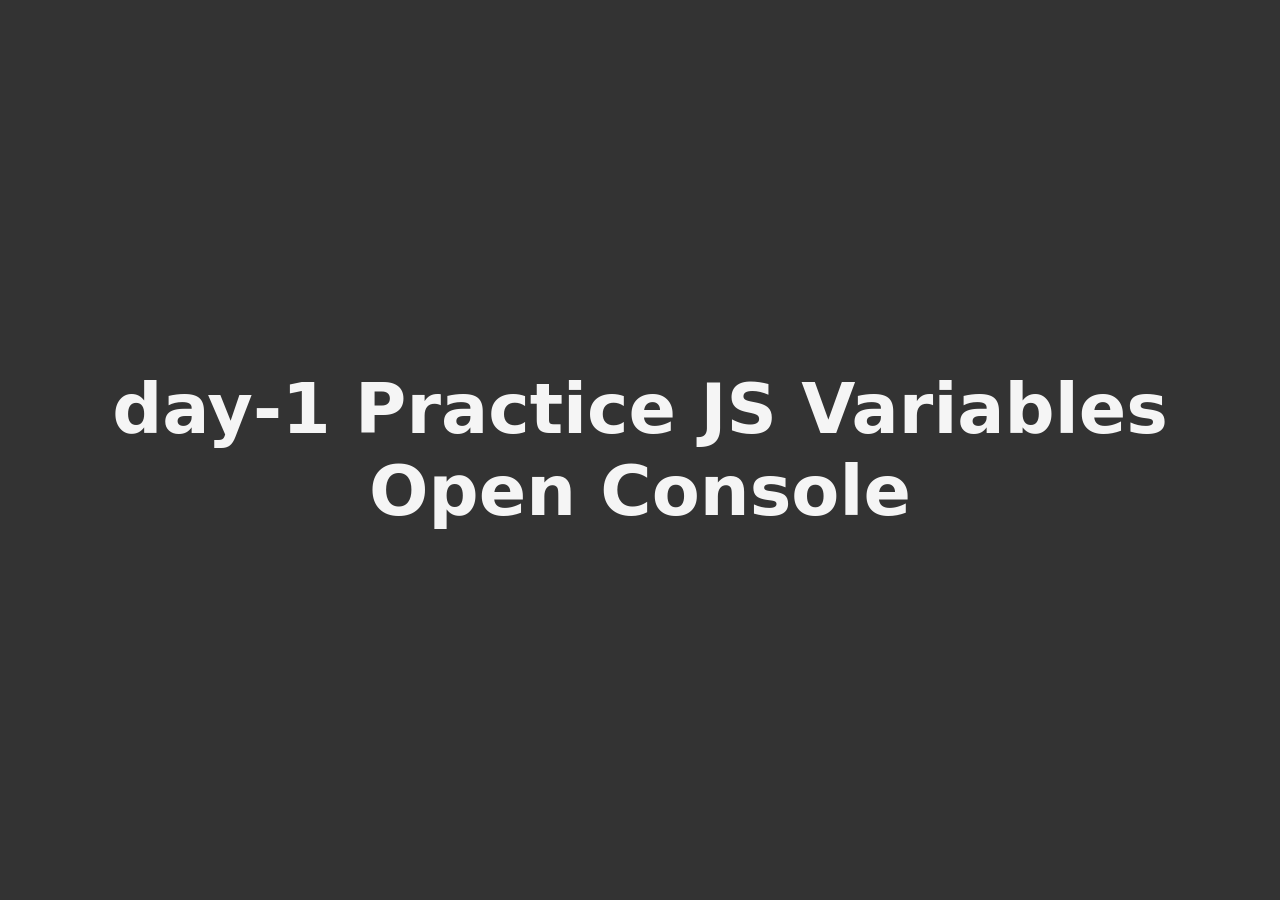
<file: day-1 Variables/index.html>
<!doctype html>
<html>
  <head>
    <meta charset="UTF-8" />
    <meta name="viewport" content="width=device-width, initial-scale=1.0" />
    <link rel="stylesheet" href="style.css" />
    <title>Practice JS Variables</title>
  </head>
  <body>
    <h1>day-1 Practice JS Variables</h1>
    <h1>Open Console</h1>

    <script src="script.js"></script>
  </body>
</html>
</file>
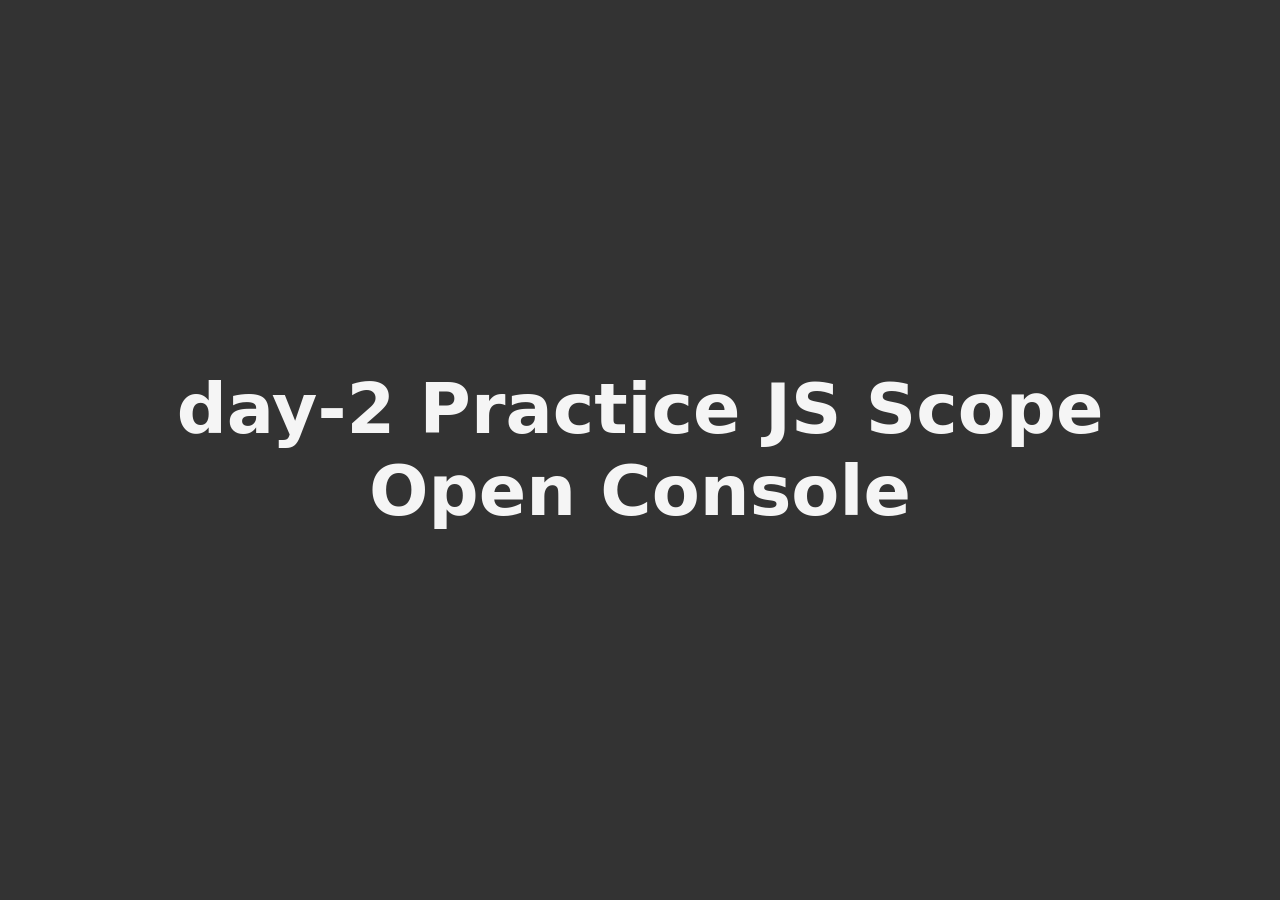
<file: day-2 Scoped/index.html>
<!doctype html>
<html>
  <head>
    <meta charset="UTF-8" />
    <meta name="viewport" content="width=device-width, initial-scale=1.0" />
    <title>Scope</title>
    <link rel="stylesheet" href="style.css" />
  </head>
  <body>
    <h1>day-2 Practice JS Scope</h1>
    <h1>Open Console</h1>

    <script src="script.js"></script>
  </body>
</html>
</file>
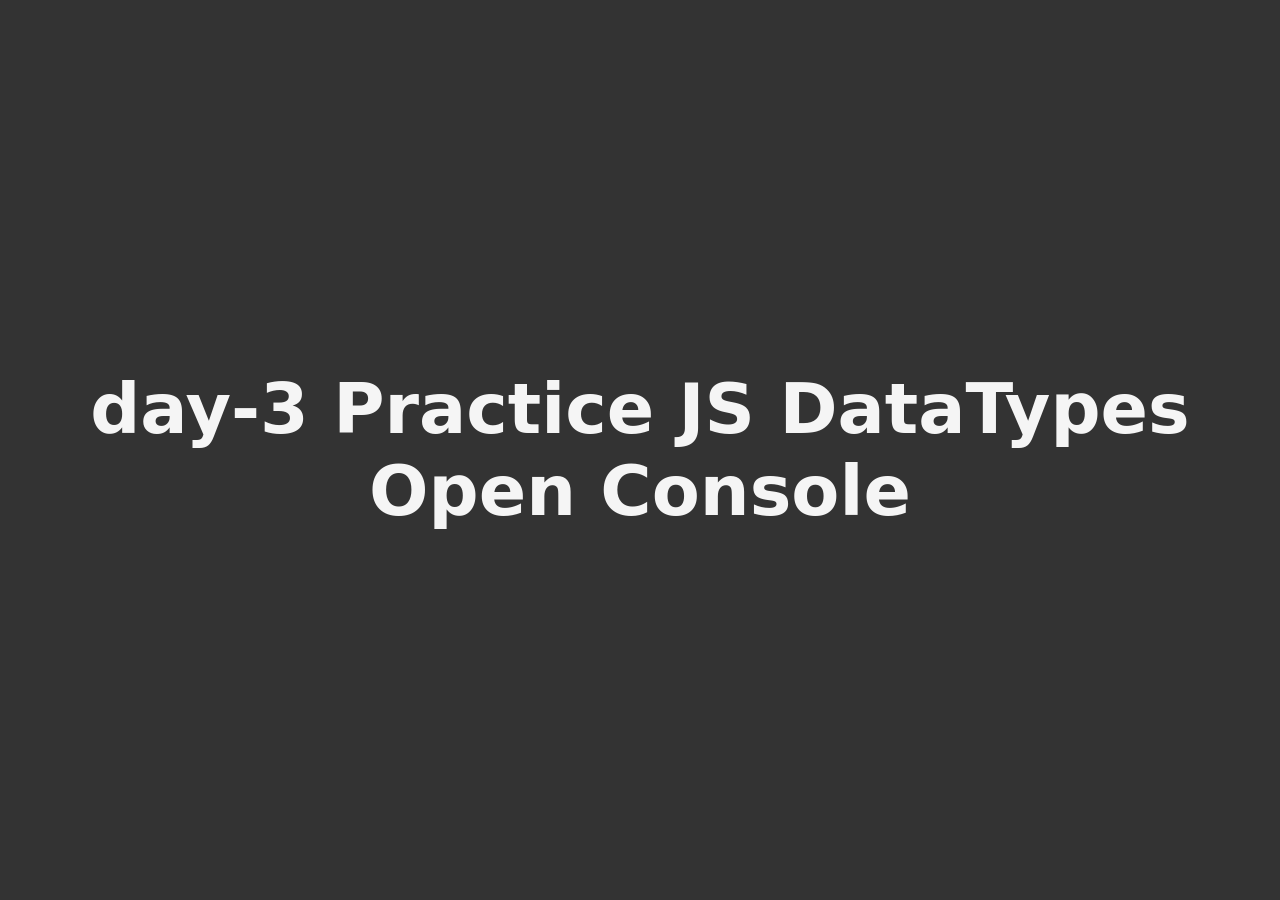
<file: day-3 DataType/index.html>
<!doctype html>
<html>
  <head>
    <meta charset="UTF-8" />
    <meta name="viewport" content="width=device-width, initial-scale=1.0" />
    <title>Data Types</title>
    <link rel="stylesheet" href="style.css" />
  </head>
  <body>
    <h1>day-3 Practice JS DataTypes</h1>
    <h1>Open Console</h1>

    <script src="script.js"></script>
  </body>
</html>
</file>
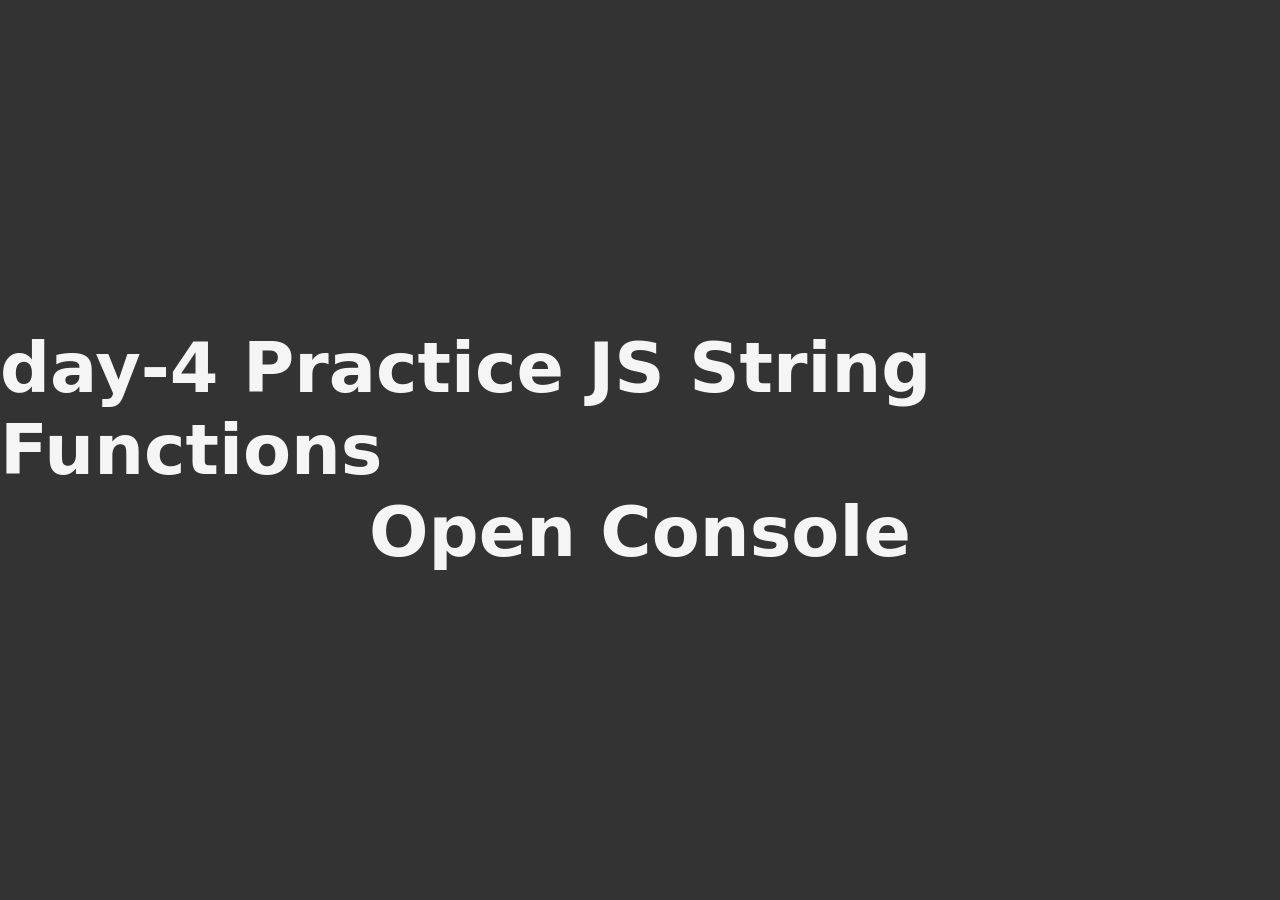
<file: day-4 String Functions/index.html>
<!doctype html>
<html>
  <head>
    <meta charset="UTF-8" />
    <meta name="viewport" content="width=device-width, initial-scale=1.0" />
    <title>String Functions</title>
    <link rel="stylesheet" href="style.css" />
  </head>
  <body>
    <h1>day-4 Practice JS String Functions</h1>
    <h1>Open Console</h1>

    <script src="script.js"></script>
  </body>
</html>
</file>
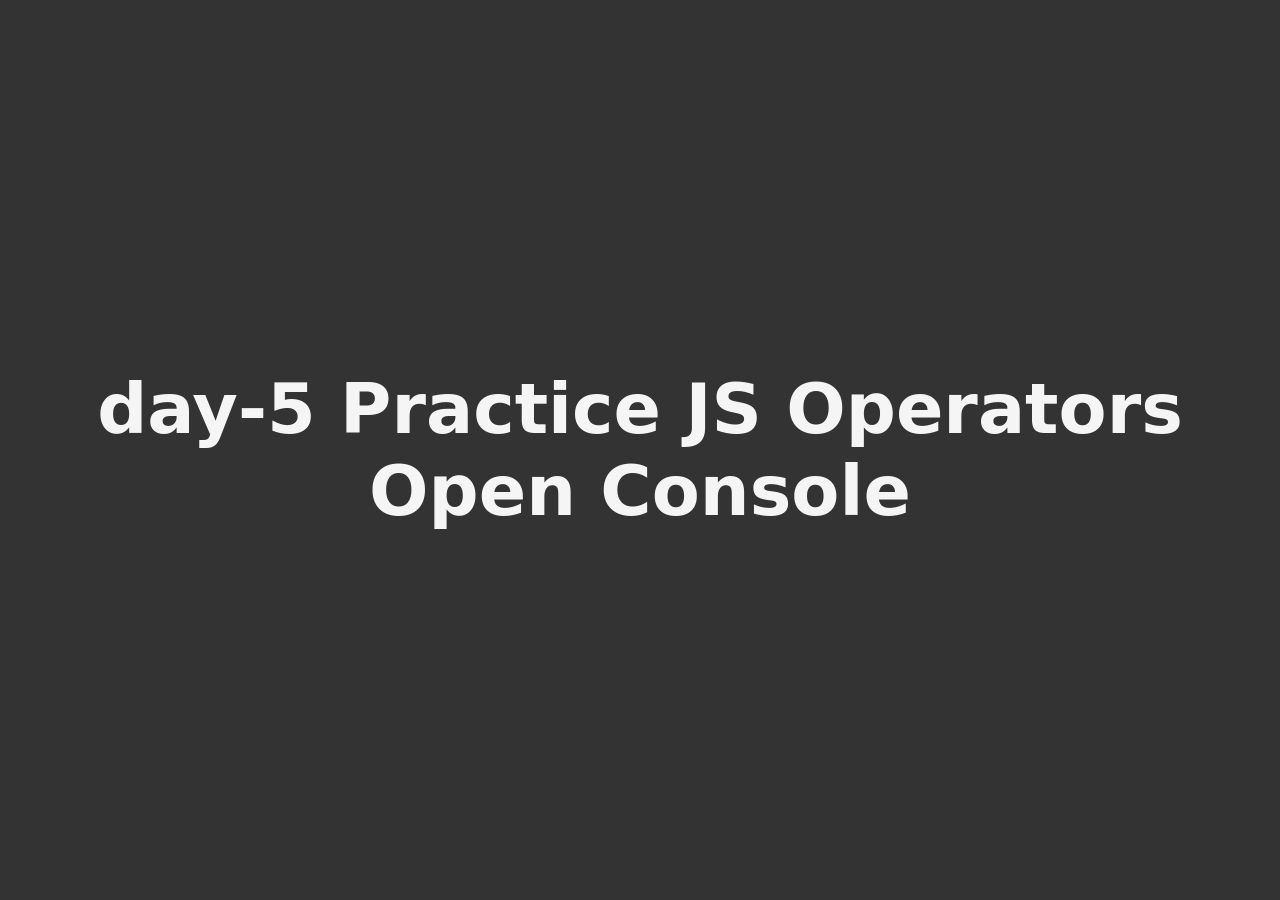
<file: day-5 Operators/index.html>
<!doctype html>
<html>
  <head>
    <meta charset="UTF-8" />
    <meta name="viewport" content="width=device-width, initial-scale=1.0" />
    <title>Operators</title>
    <link rel="stylesheet" href="style.css" />
  </head>
  <body>
    <h1>day-5 Practice JS Operators</h1>
    <h1>Open Console</h1>

    <script src="script.js"></script>
  </body>
</html>
</file>
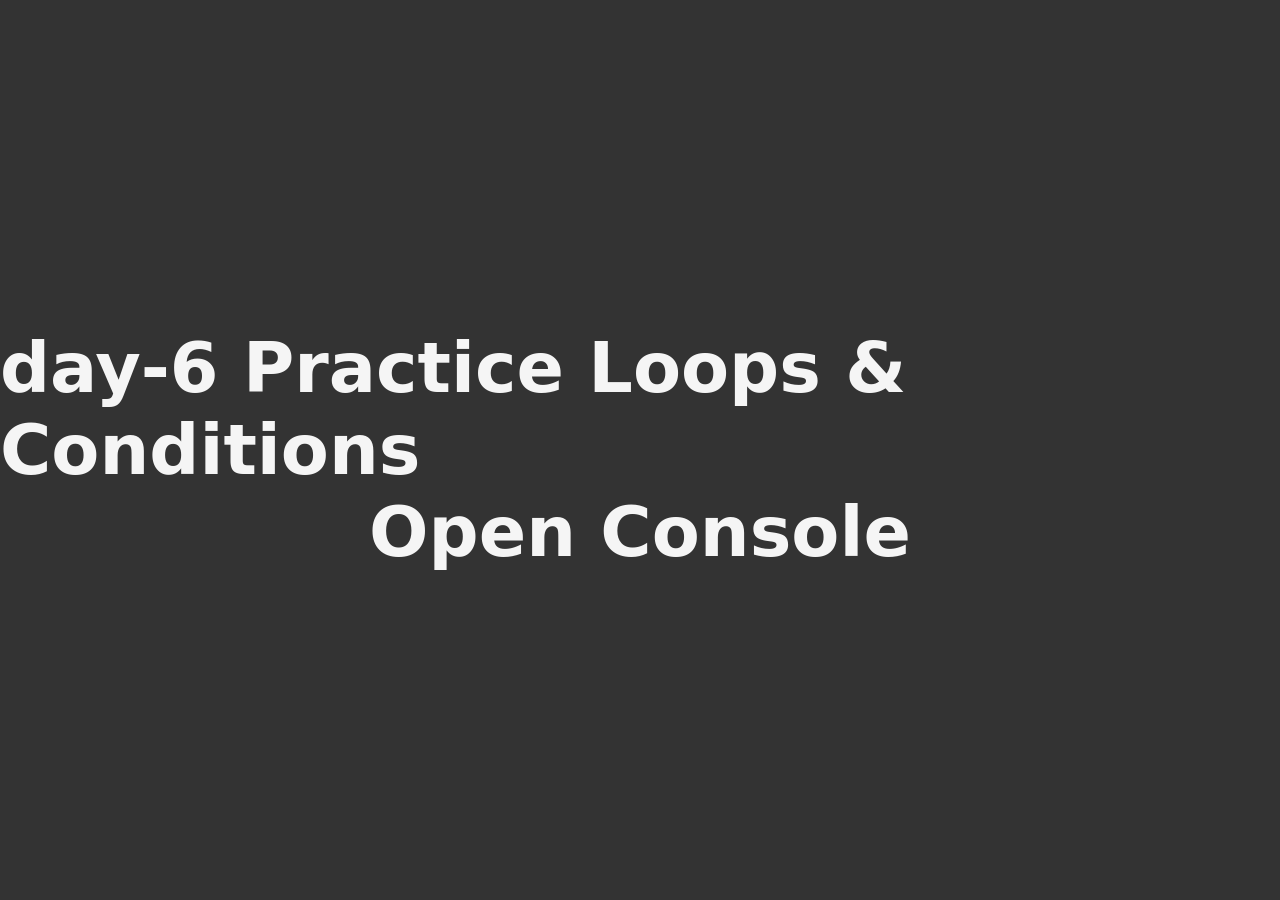
<file: day-6 Loops and Conditions/index.html>
<!doctype html>
<html>
  <head>
    <meta charset="UTF-8" />
    <meta name="viewport" content="width=device-width, initial-scale=1.0" />
    <title>Day 6 - Loops & Conditions</title>
    <link rel="stylesheet" href="style.css" />
  </head>
  <body>
    <h1>day-6 Practice Loops & Conditions</h1>
    <h1>Open Console</h1>

    <script src="script.js"></script>
  </body>
</html>
</file>
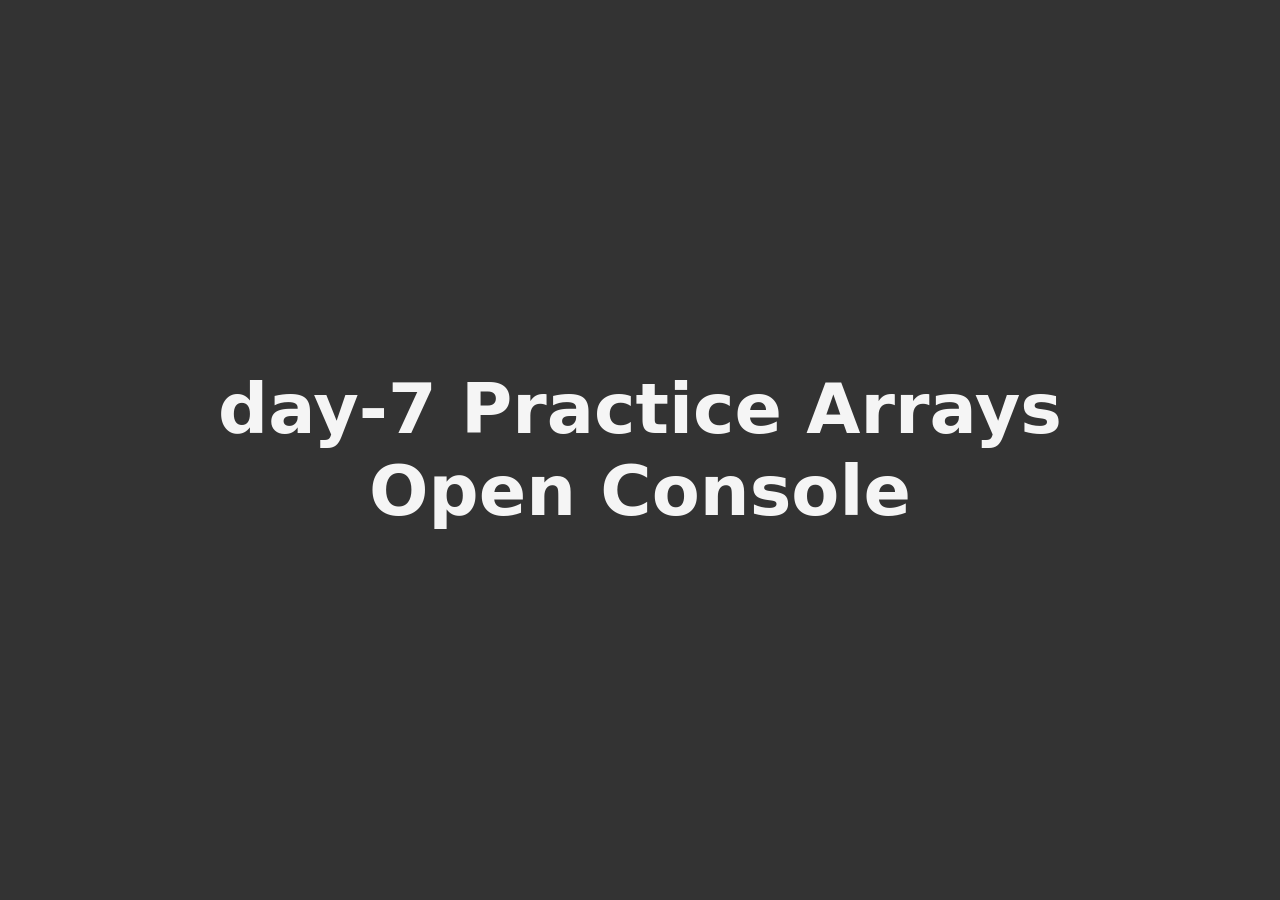
<file: day-7 Arrays/index.html>
<!doctype html>
<html>
  <head>
    <meta charset="UTF-8" />
    <meta name="viewport" content="width=device-width, initial-scale=1.0" />
    <title>day - 7 Arrays</title>
    <link rel="stylesheet" href="style.css" />
  </head>
  <body>
    <h1>day-7 Practice Arrays</h1>
    <h1>Open Console</h1>

    <script src="script.js"></script>
  </body>
</html>
</file>
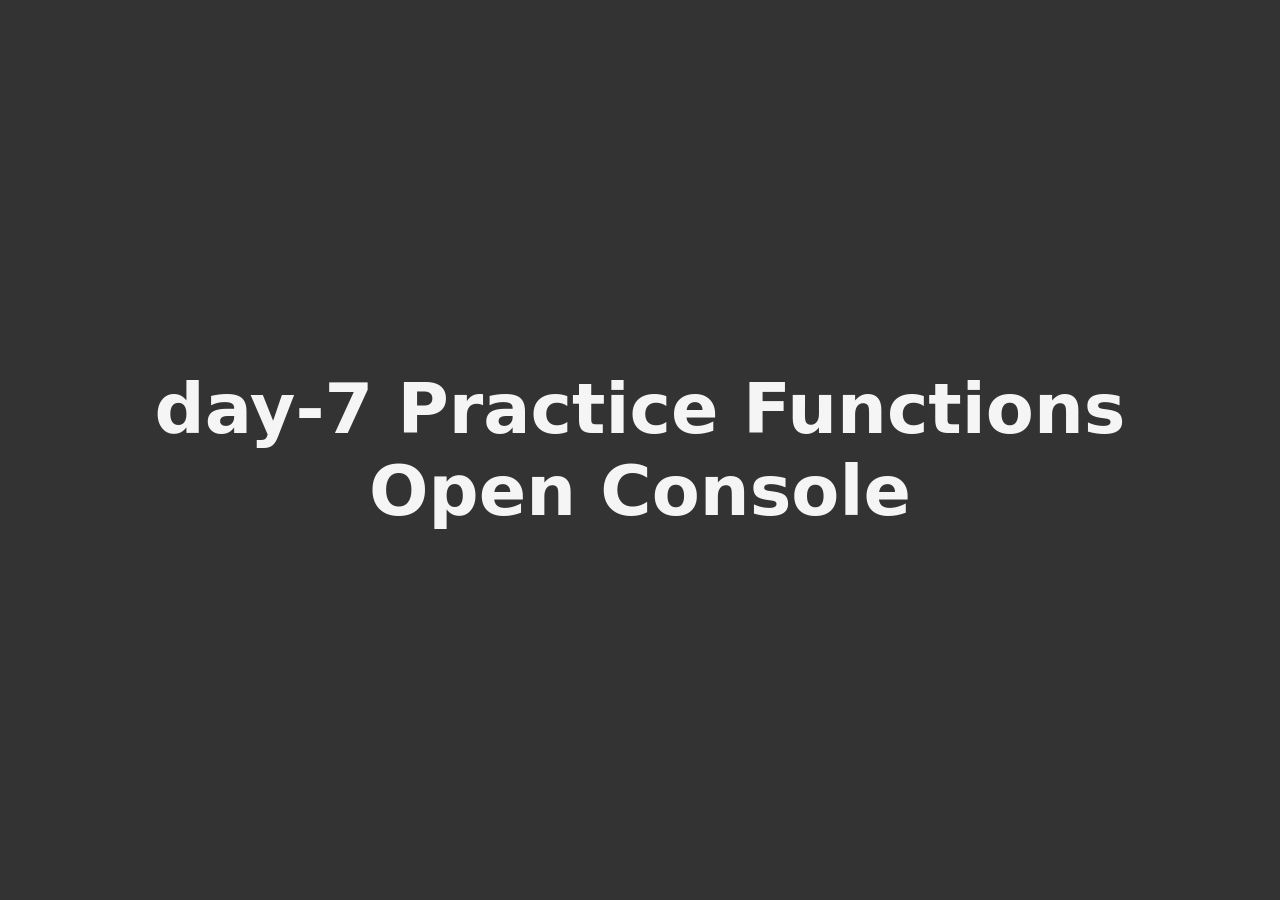
<file: day-7 Functions/index.html>
<!doctype html>
<html>
  <head>
    <meta charset="UTF-8" />
    <meta name="viewport" content="width=device-width, initial-scale=1.0" />
    <title>Day 7 - Functions</title>
    <link rel="stylesheet" href="style.css" />
  </head>
  <body>
    <h1>day-7 Practice Functions</h1>
    <h1>Open Console</h1>

    <script src="script.js"></script>
  </body>
</html>
</file>
<file: day-1 Variables/style.css>
*{
    margin: 0;
    padding: 0;
    box-sizing: border-box;
}

html,
body{
    height: 100vh;
    width: 100vw;
    background-color: #333;
    color: whitesmoke;
    display: flex;
    justify-content: center;
    align-items: center;
    flex-direction: column;
}

h1{
    font-size: 70px;
    font-family: system-ui, -apple-system, BlinkMacSystemFont, 'Segoe UI', Roboto, Oxygen, Ubuntu, Cantarell, 'Open Sans', 'Helvetica Neue', sans-serif;
}
</file>
<file: day-2 Scoped/style.css>
* {
  margin: 0;
  padding: 0;
  box-sizing: border-box;
}

html,
body {
  height: 100vh;
  width: 100vw;
  background-color: #333;
  color: whitesmoke;
  display: flex;
  justify-content: center;
  align-items: center;
  flex-direction: column;
}

h1 {
  font-size: 70px;
  font-family:
    system-ui,
    -apple-system,
    BlinkMacSystemFont,
    "Segoe UI",
    Roboto,
    Oxygen,
    Ubuntu,
    Cantarell,
    "Open Sans",
    "Helvetica Neue",
    sans-serif;
}
</file>
<file: day-3 DataType/style.css>
* {
  margin: 0;
  padding: 0;
  box-sizing: border-box;
}

html,
body {
  height: 100vh;
  width: 100vw;
  background-color: #333;
  color: whitesmoke;
  display: flex;
  justify-content: center;
  align-items: center;
  flex-direction: column;
}

h1 {
  font-size: 70px;
  font-family:
    system-ui,
    -apple-system,
    BlinkMacSystemFont,
    "Segoe UI",
    Roboto,
    Oxygen,
    Ubuntu,
    Cantarell,
    "Open Sans",
    "Helvetica Neue",
    sans-serif;
}
</file>
<file: day-4 String Functions/style.css>
* {
  margin: 0;
  padding: 0;
  box-sizing: border-box;
}

html,
body {
  height: 100vh;
  width: 100vw;
  background-color: #333;
  color: whitesmoke;
  display: flex;
  justify-content: center;
  align-items: center;
  flex-direction: column;
}

h1 {
  font-size: 70px;
  font-family:
    system-ui,
    -apple-system,
    BlinkMacSystemFont,
    "Segoe UI",
    Roboto,
    Oxygen,
    Ubuntu,
    Cantarell,
    "Open Sans",
    "Helvetica Neue",
    sans-serif;
}
</file>
<file: day-5 Operators/style.css>
* {
  margin: 0;
  padding: 0;
  box-sizing: border-box;
}

html,
body {
  height: 100vh;
  width: 100vw;
  background-color: #333;
  color: whitesmoke;
  display: flex;
  justify-content: center;
  align-items: center;
  flex-direction: column;
}

h1 {
  font-size: 70px;
  font-family:
    system-ui,
    -apple-system,
    BlinkMacSystemFont,
    "Segoe UI",
    Roboto,
    Oxygen,
    Ubuntu,
    Cantarell,
    "Open Sans",
    "Helvetica Neue",
    sans-serif;
}
</file>
<file: day-6 Loops and Conditions/style.css>
* {
  margin: 0;
  padding: 0;
  box-sizing: border-box;
}

html,
body {
  height: 100vh;
  width: 100vw;
  background-color: #333;
  color: whitesmoke;
  display: flex;
  justify-content: center;
  align-items: center;
  flex-direction: column;
}

h1 {
  font-size: 70px;
  font-family:
    system-ui,
    -apple-system,
    BlinkMacSystemFont,
    "Segoe UI",
    Roboto,
    Oxygen,
    Ubuntu,
    Cantarell,
    "Open Sans",
    "Helvetica Neue",
    sans-serif;
}
</file>
<file: day-7 Arrays/style.css>
* {
  margin: 0;
  padding: 0;
  box-sizing: border-box;
}

html,
body {
  height: 100vh;
  width: 100vw;
  background-color: #333;
  color: whitesmoke;
  display: flex;
  justify-content: center;
  align-items: center;
  flex-direction: column;
}

h1 {
  font-size: 70px;
  font-family:
    system-ui,
    -apple-system,
    BlinkMacSystemFont,
    "Segoe UI",
    Roboto,
    Oxygen,
    Ubuntu,
    Cantarell,
    "Open Sans",
    "Helvetica Neue",
    sans-serif;
}
</file>
<file: day-7 Functions/style.css>
* {
  margin: 0;
  padding: 0;
  box-sizing: border-box;
}

html,
body {
  height: 100vh;
  width: 100vw;
  background-color: #333;
  color: whitesmoke;
  display: flex;
  justify-content: center;
  align-items: center;
  flex-direction: column;
}

h1 {
  font-size: 70px;
  font-family:
    system-ui,
    -apple-system,
    BlinkMacSystemFont,
    "Segoe UI",
    Roboto,
    Oxygen,
    Ubuntu,
    Cantarell,
    "Open Sans",
    "Helvetica Neue",
    sans-serif;
}
</file>
